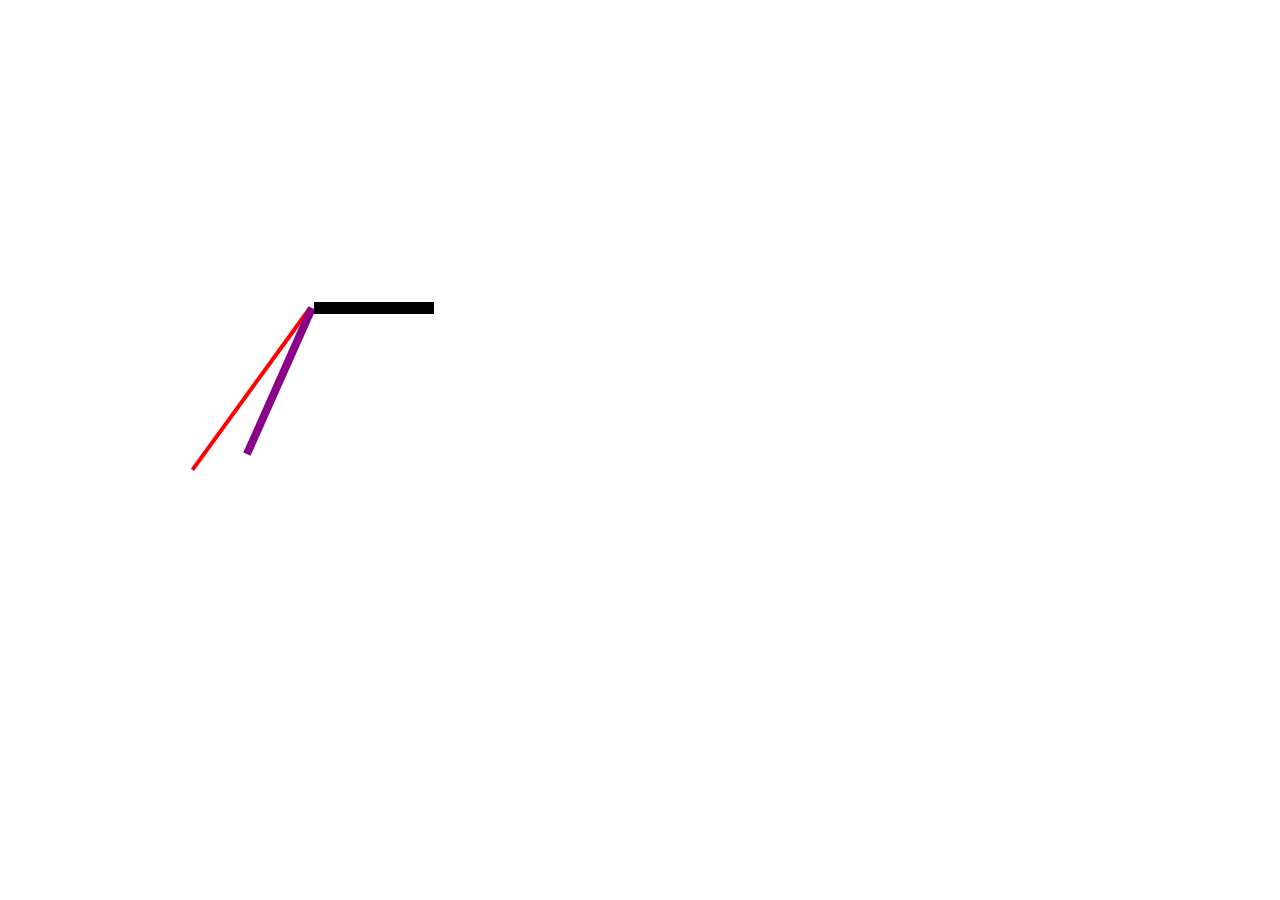
<file: index.html>
<!DOCTYPE html>
<html>
	<head>
		<meta charset="utf-8" />
		<title></title>
		<style type="text/css">
			#clock {
				width: 600px;
				height: 600px;
				background:   url(https://bestace.github.io/fed/ppt/demos/jsBase/img/clock.jpg);
				background-size: 100%;
				position: relative;
			}
			
			#sec {
				width: 4px;
				height: 200px;
				background-color: #f00;
				position: absolute;
				left: 300px;
				bottom: 300px;
				transform-origin: 50% bottom;
				/*transform: rotate(30deg);*/
			}
			#min {
				width: 8px;
				height: 160px;
				background-color: darkmagenta;
				position: absolute;
				left: 300px;
				bottom: 300px;
				transform-origin: 50% bottom;
				/*transform: rotate(30deg);*/
			}
			#hour {
				width: 12px;
				height: 120px;
				background-color: black;
				position: absolute;
				left: 300px;
				bottom: 300px;
				transform-origin: 50% bottom;
				/*transform: rotate(30deg);*/
			}
		</style>
	</head>
	<body>
		<div id="clock">
			<div id="sec"></div>
			<div id="min"></div>
			<div id="hour"></div>
		</div>
		<script>
			var oSec = document.getElementById("sec");
			var oMin = document.getElementById("min");
			var oHour = document.getElementById("hour");
			function getNow1() {
				now = new Date();
				var sec = now.getSeconds();
				oSec.style.transform="rotate("+sec*6+"deg)";
				setTimeout(getNow1, 1000);
			}
			getNow1();
			function getNow2() {
				now = new Date();
				var min = now.getMinutes();
				oMin.style.transform="rotate("+min*6+"deg)"
				setTimeout(getNow2, 1000);
			}
			getNow2();
			function getNow3() {
				now = new Date();
				var hour = now.getHours();
				oHour.style.transform="rotate("+hour*30+"deg)"
				setTimeout(getNow3, 1000);
			}
			getNow3();
		</script>
	</body>
</html>
</file>
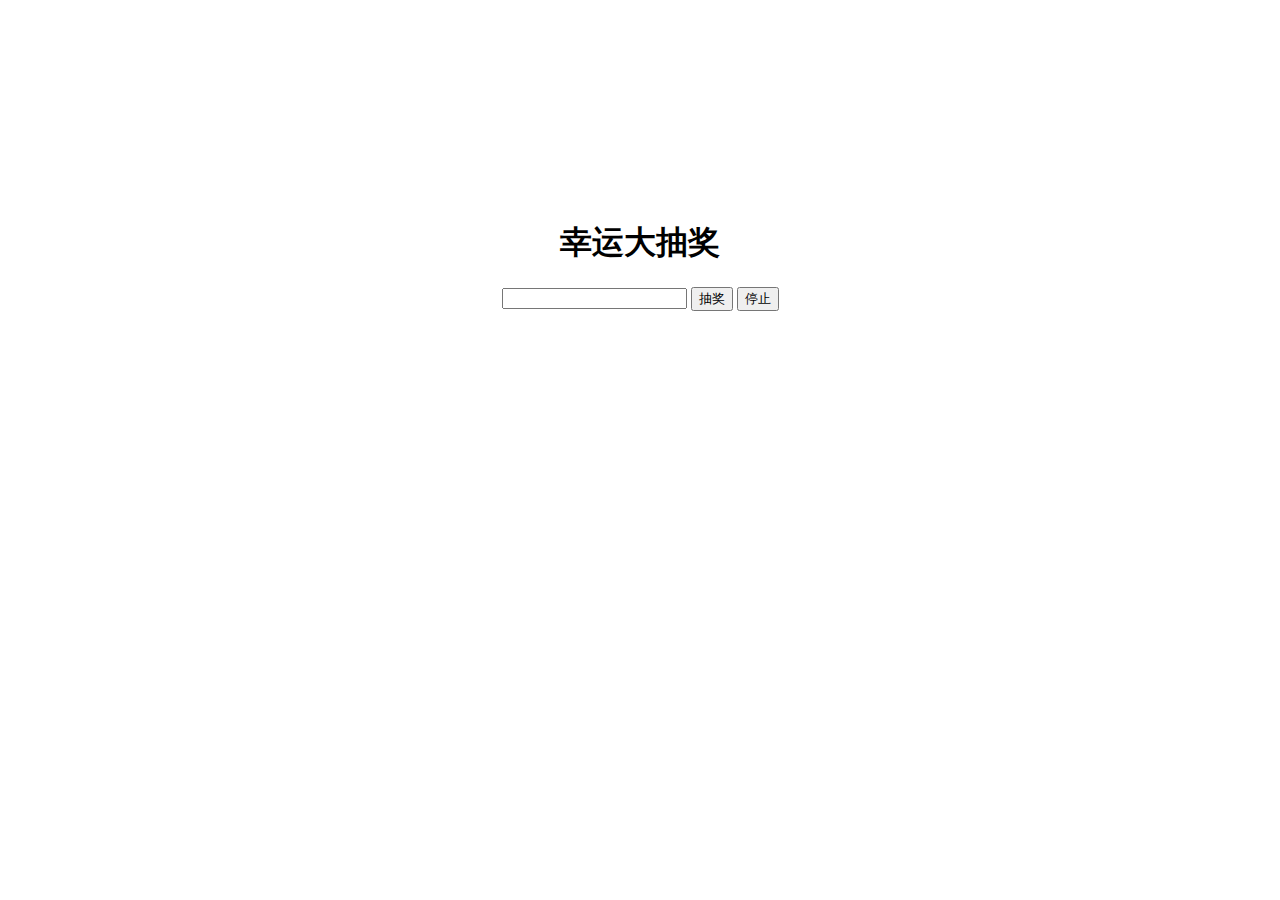
<file: hello/index.html>
<!DOCTYPE html>
<html>
	<head>
		<meta charset="utf-8" />
		<title></title>
		<style type="text/css">
			#he{
				width: 500px;
				height: 500px;
				
				margin: auto;
				position: absolute;
				left: 0px;
				right: 0px;
				top: 0px;
				bottom: 0px;
				text-align: center;
				
			}
		</style>
	</head>
	<body>
		<div id="he">
		<h1>幸运大抽奖</h1>	
		<input type="text" id="num" />
		<input type="button"  id="start" value="抽奖" onclick="kaishi()";/>
		<input type="button"  id="stop" value="停止" onclick="stop()";/>
	
		<p id="zhong"></p>
		</div>
		<script type="text/javascript">
	    var strpeople="杨朝来,蒋平,唐灿华,马达,赵小雪,薛文泉,丁建伟,凡小芬,文明,文彭凤,王丽,王建华,王梓人,王震,王保真,王景亮,王丹,邓志勇,邓婕,尹会南,叶汝红,付伟娜,付双红,毕泗迁,孙平,毛华强,孙益奇,孙媛媛,伍婷,阳娣,阳倩莹,刘小梅,刘俊鸣,刘海兵,刘伟华,刘启龙,刘勇辉,吕红,朱智新,张建辉,李湘群,李自新,李俊,李娟,李君琳,李桂富,陈其虎,陈明,邵彩云,杨知,杨波,杨开基,杨友成,杨巧敏,杨国栋,罗新磊,罗美,罗咏梅,罗心悦,周婷,周灵灵,范文远,胡水洋,胡俊松,胡瑞,赵燕燕,赵静,赵红,袁滴,袁艳,郭迎新,唐薇,贾天华,黄孝志,梁建,彭虎,盛伟刚,谢敏,曾水秀,曾维干,曾晖,曾莹,蔡准,谭红,蔡滔,黎婷婷,燕良华,戴剑敏,谭位旭,佘季,刘婷,李莎,夏婷,王玲,谭黎,陈晟,肖杨,邓健,龙平,叶波,阳勇,刘超,张玲,张琴丽,李远焕,李勇,陈丽云,肖琼洁,吴卫国,杨欢,郑志强,贺小红,杨淅,杨浙,猫哥,李珍珍,李珍宝,李珍婆,珍珍婆,珍宝宝,李珍妹,珍哈宝,尹敏,马飞,飞哥,敏敏,敏敏姐,尹文,文子,杨隆,杨金,杨金金,杨金妹,金妹妹,珍妹妹,丁锦,丁开水,黎春慧,春慧,丹惠,吴丹惠,刘兰,兰猪,兰猪猪,唐志凤,段湘林,欧阳菲菲,欧阳育兰,谭特林,宋琳,李敖,艾朝瑛,艾福聪,艾静,艾男男,安斌,安春华,安灏超,安建华,安金春,安立君,安娜,安世立,安炜,安文一,敖卫,傲丹,巴广玉,巴岩,白桂,白剑,白颉,白金丽,白静,白凯,白茗元,白蓉,白山,白生鹏,白伟俊,白文平,白喜云,白晓东,白晓亮,白晓林,白晓通,白晓霞,白秀芸,白永学,白勇,白玉芳,白云逸,白祖武,百元明,柏建阁,柏建群,柏君芝,柏梅花,柏夏倩,班大林,包聃霞,包国强,包含露,包汉平,包红江,包辉明,包佳,包坚军,包军,包骏,包莉萍,包敏,包其富,包琴,包琴芬,包蓉蕾,包维宁,包卫霞,包晓鸣,包晓燕,包鑫,包徐君,包妍,包兆信,包志虹,包柱红,鲍国栋,鲍宏钧,鲍华静,鲍辉军,鲍磊,鲍明道,鲍清晓,鲍秋菊,鲍士杰,鲍士英,鲍顽园,鲍薇斌,鲍贤敏,鲍贤优,鲍晓仙,鲍学锋,鲍银凤,鲍莹莹,毕白菊,毕红娟,毕丽萍,毕亮,毕鹏志,毕皖霞,毕云霞,边巴次仁,边海英,边诗瑶,边小君,边亚,边岳军,边云峰,边云杰,边正刚,卞晶,卞澜军,卞莉莉,卞雯华,卞晓玲,卞意炯,别晓霞,宾坚,薄静艳,薄盛山,薄夜芬,薄莹,薄莹华,卜芬芬,卜慧瑛,卜秋玉,卜焱,卜章绍,步晓杰,蔡红,蔡爱华,蔡蓓颖,蔡长志,蔡成香,蔡春英,蔡刚,蔡国辉,蔡海滨,蔡海燕,蔡红国,蔡宏浩,蔡华露,蔡焕成,蔡辉锐,蔡惠珠,蔡慧,蔡慧萍,蔡坚,蔡建杰,蔡建师,蔡剑锋,蔡健英,蔡景风,蔡靖中,蔡俊敏,蔡康杰,蔡坤,蔡莉,蔡莉华,蔡立成,蔡立辉,蔡丽英,蔡林刚,蔡琳,蔡霖,蔡玲,蔡玲孝,蔡美英,蔡敏丹,蔡明,蔡明明,蔡佩英,蔡萍,蔡勤慧,蔡瑞梅,蔡瑞英,蔡润玲,蔡胜利,蔡胜学,蔡胜煜,蔡守东,蔡守凤,蔡曙东,蔡同根,蔡炜,蔡文君,蔡文俊,蔡文明,蔡香莲,蔡小连,蔡小英,蔡晓明,蔡晓芸,蔡新艺,蔡秀芳,蔡旭斌,蔡亚波,蔡延岳,蔡燕青,蔡阳,蔡业红,蔡一新,蔡轶飞,蔡勇,蔡玉琴,蔡玉英,蔡跃,蔡韫娴,蔡展峰,蔡振兵,蔡振业,蔡正洪,蔡志刚,蔡志杨,蔡洲,蔡子英,仓海荣,藏海林,曹冰清,曹昌斧,曹昌永,曹成凯,曹传伟,曹存波,曹存岳,曹斐,曹凤军,曹凤莲,曹桂霞,曹海燕,曹豪,曹赫"
		 var arrpeople=strpeople.split(",");
		 var a;
		 var d;
		
		 var strpe=document.getElementById('zhong');
		 console.log(arrpeople);
		
		 
		 function chou()
		 { 
		 	a=Number(document.getElementById('num').value);
		 	if(a==0||isNaN(a))
		 {
		 	a=3;
		 }
		 console.log(a);
		 var arrz=new Array;
		 	 for(var i=0;i<a;i++)
		   {
		   	
		   	var a2=parseInt(Math.random()*arrpeople.length)
		  	arrz.push(arrpeople[a2]);
		  	arrpeople.slice(a2,1);
		   }
		   strpe.innerHTML=arrz.join(",");
		 }
		function kaishi()
		{
			window.clearInterval(d);
			d=setInterval("chou()",100);
		}
		function stop()
		{
			window.clearInterval(d);
		}
		</script>
	</body>
</html>
</file>
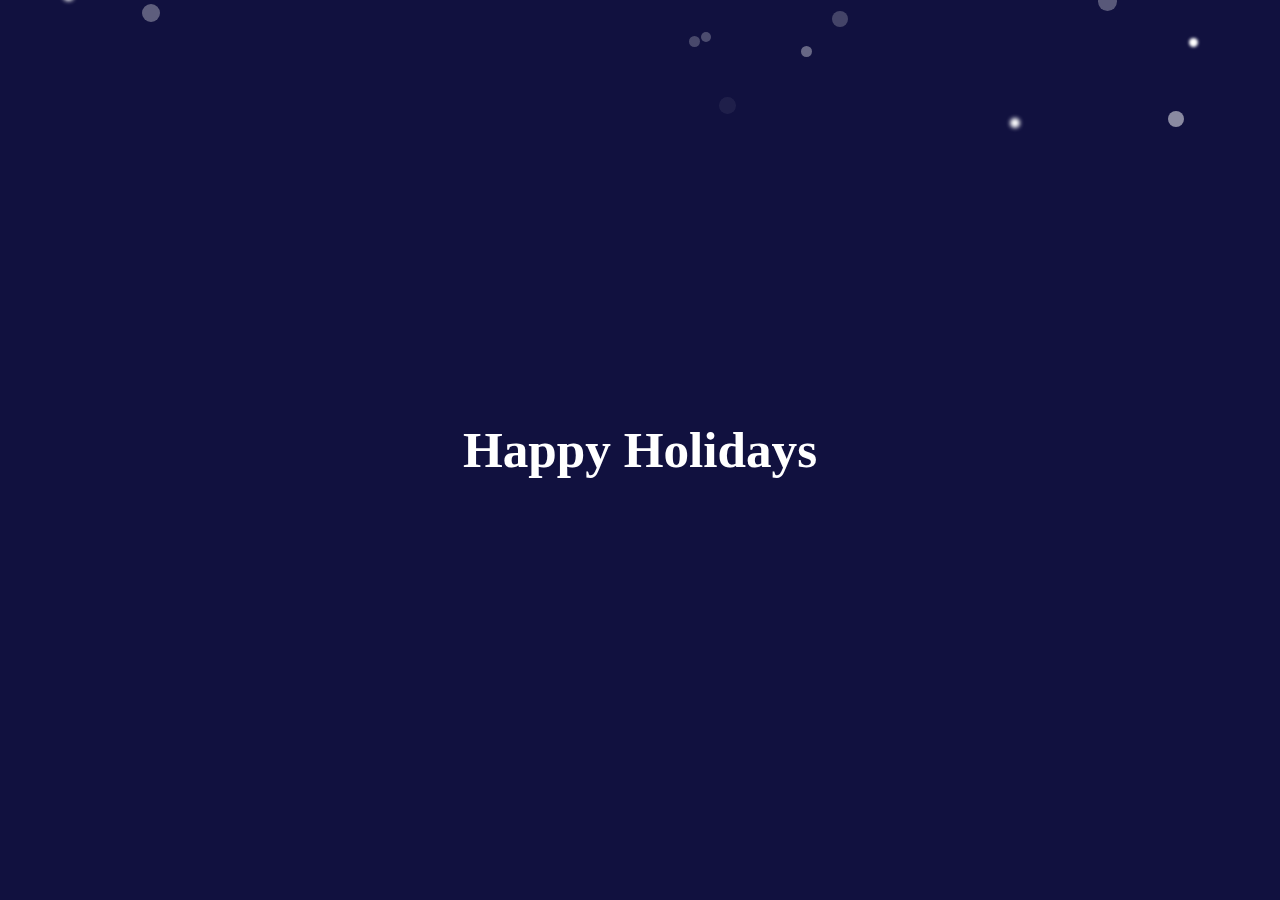
<file: song/index.html>
<!DOCTYPE html>
<html>
	<head>
		<meta charset="UTF-8">
		<title></title>
		<style type="text/css">
			body {
				background-color: #11113f;
				color: white;
				font-family: 'Petit Formal Script', cursive;
				overflow: hidden;
			}
			
			.title {
				position: absolute;
				text-align: center;
				top: 50%;
				left: 50%;
				-webkit-transform: translate3d(-50%, -50%, 0);
				transform: translate3d(-50%, -50%, 0);
				z-index: 10;
				font-size: 1.6em;
			}
			
			.snow {
				width: 20px;
				height: 20px;
				background-color: #fff;
				border-radius: 100%;
				position: fixed;
				left: 100px;
				top: 300px;
				opacity: 0.3;
				filter: blur(4px);
				z-index: 3;
				
			}
		</style>
	</head>

	<body>
		<div class="title">
			<h1>Happy Holidays</h1>
		</div>
		<script type="text/javascript">
			//常用方法
			function random(min, max, isInt) {
				var a = min + Math.random() * (max - min);
				return isInt ? parseInt(a) : a;
			}
			var winW = window.innerWidth;
			var winH = window.innerHeight;
			var snow;

			class Snow {
				
				constructor() {
					this.size = random(8, 20, true);
					this.alpha = random(0.2, 1, false);
					this.blur = random(0, 2, false);
					this.x = random(0, winW, true);
					this.y = random(-winH / 2, 0, true);
					this.z = random(1, 20, true);
					this.speed = random(1, 3, false);
					this.angle = 0;
					this.angleSpeed = random(0, 2 * Math.PI, false) / 100;
					this.o = null;
				}
				
				draw() {
					//document  createElement
					this.o = document.createElement("div");
					this.o.className = "snow";
					document.body.appendChild(this.o);
					this.o.style.width = this.o.style.height = this.size + "px";
					this.o.style.opacity = this.blur;
					this.o.style.filter = `blur(${this.blur}px)`;
					this.o.style.left = this.x + "px";
					this.o.style.top = this.y + "px";
				}
				
				update() {
					this.angle += this.angleSpeed;
					this.x += Math.cos(this.angle);
					this.y += this.speed;
					this.o.style.top = this.y + "px";
					this.o.style.left = this.x + "px";

					if(this.y > winH + 10) {
						this.y = random(-winH / 2, 0, true);
					}
				}
			}

			class Weather {
				constructor(snowNum, wind) {
					this.snowNum = snowNum;
					this.wind = wind;
					this.snowArray = [];
				}
				createSnow() {
					for(var i = 0; i < this.snowNum; i++) {
						snow = new Snow();
						snow.draw();
						this.snowArray.push(snow);
					}
				}
				runSnow() {
					var that = this;
					function run () {
						for(var i = 0; i < that.snowNum; i++) {
							that.snowArray[i].update();
						}
						window.requestAnimationFrame(run);
					}
					window.requestAnimationFrame(run);
				}
			}

			var weather = new Weather(100, 3);
			weather.createSnow();
			weather.runSnow();
		
		</script>
	</body>
</html>
</file>
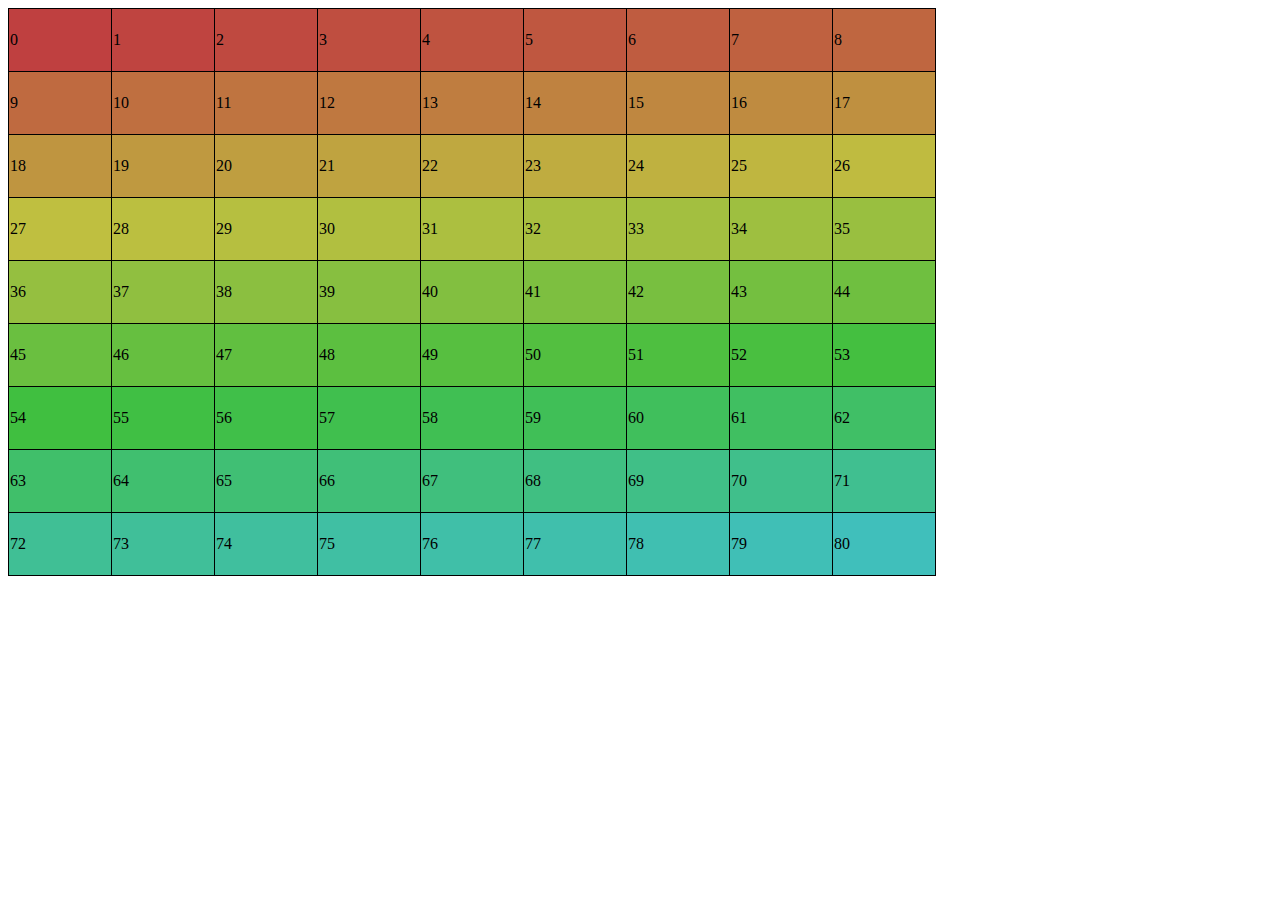
<file: songdada111/index.html>
<!DOCTYPE html>
<html>
	<head>
		<meta charset="utf-8" />
		<title></title>
		<style type="text/css">
			table{
				border: 1px solid #000;
				border-collapse: collapse;
			}
			td{
				border: 1px solid #000;
				width: 100px;
				height: 60px;
			}
			tr:nth-child(1)>td{
				background-color: hsl(120,50%,50%);
			}
			tr:nth-child(2)>td{
				background-color: hsl(120,50%,60%);
			}
			tr:nth-child(3)>td{
				background-color: hsl(120,50%,70%);
			}
			tr:nth-child(4)>td{
				background-color: hsl(120,50%,80%);
			}
			tr:nth-child(5)>td{
				background-color: hsl(120,50%,90%);
			}
			tr:nth-child(6)>td{
				background-color: hsl(120,50%,100%);
			}
		</style>
	</head>
	<body>
		<table id="colorTable">
			<tr>
				<td></td>
				<td></td>
				<td></td>
				<td></td>
				<td></td>
				<td></td>
				<td></td>
				<td></td>
				<td></td>
			</tr>
			<tr>
				<td></td>
				<td></td>
				<td></td>
				<td></td>
				<td></td>
				<td></td>
				<td></td>
				<td></td>
				<td></td>
			</tr>
			<tr>
				<td></td>
				<td></td>
				<td></td>
				<td></td>
				<td></td>
				<td></td>
				<td></td>
				<td></td>
				<td></td>
			</tr>
			<tr>
				<td></td>
				<td></td>
				<td></td>
				<td></td>
				<td></td>
				<td></td>
				<td></td>
				<td></td>
				<td></td>
			</tr>
			<tr>
				<td></td>
				<td></td>
				<td></td>
				<td></td>
				<td></td>
				<td></td>
				<td></td>
				<td></td>
				<td></td>
			</tr>
			<tr>
				<td></td>
				<td></td>
				<td></td>
				<td></td>
				<td></td>
				<td></td>
				<td></td>
				<td></td>
				<td></td>
			</tr>
			<tr>
				<td></td>
				<td></td>
				<td></td>
				<td></td>
				<td></td>
				<td></td>
				<td></td>
				<td></td>
				<td></td>
			</tr>
			<tr>
				<td></td>
				<td></td>
				<td></td>
				<td></td>
				<td></td>
				<td></td>
				<td></td>
				<td></td>
				<td></td>
			</tr>
			<tr>
				<td></td>
				<td></td>
				<td></td>
				<td></td>
				<td></td>
				<td></td>
				<td></td>
				<td></td>
				<td></td>
			</tr>
		</table>
		<script type="text/javascript">
			var oTable = document.getElementById("colorTable");
			var oTd = oTable.getElementsByTagName("td");
			for(i in oTd){
				if(!isNaN(i)){
					oTd[i].style.backgroundColor="hsl("+i/9*20+",50%,50%)";
					oTd[i].innerHTML=i;
				}
			}
		</script>
	</body>
</html>
</file>
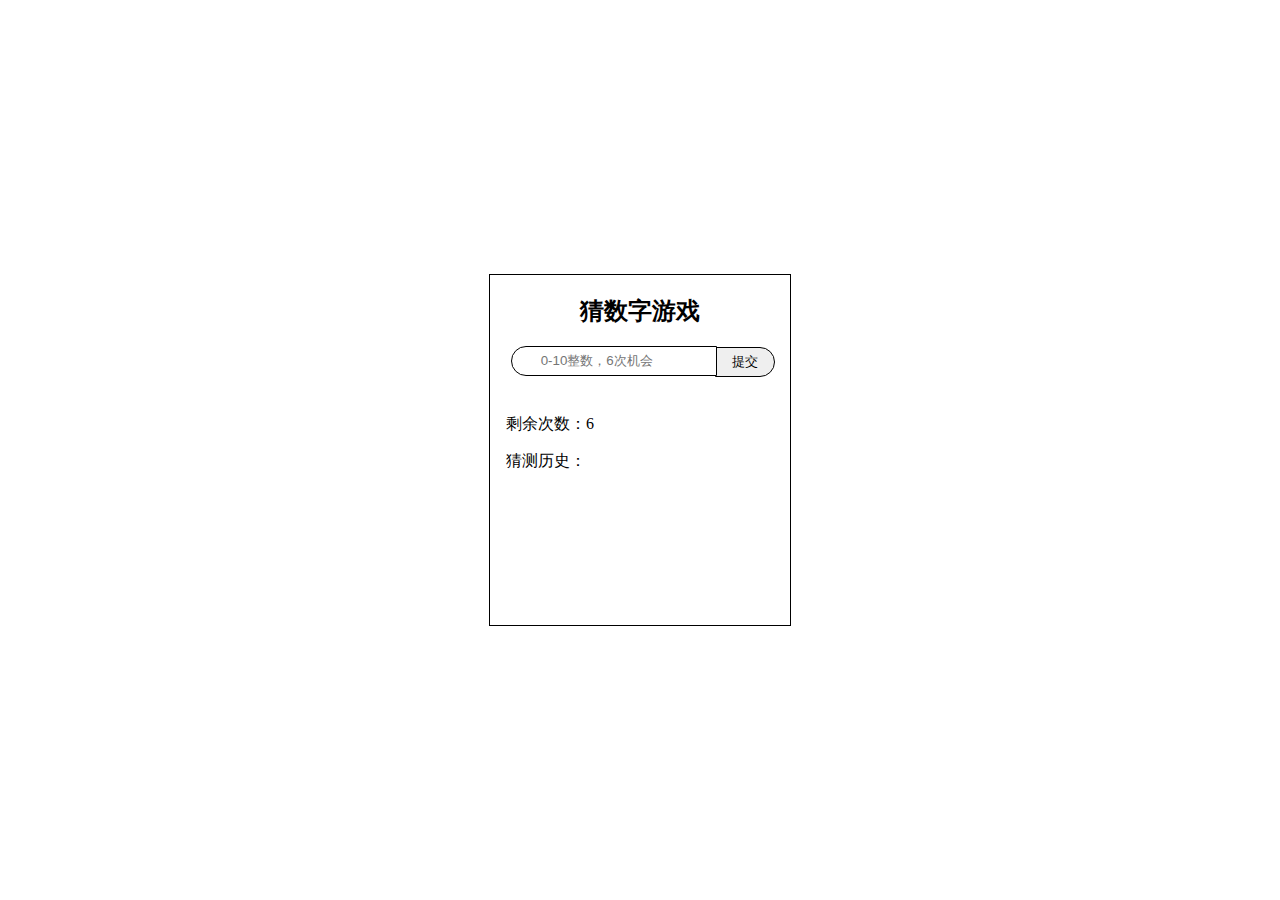
<file: sss/index.html>
<!DOCTYPE html>
<html lang="zh">

<head>
    <meta charset="UTF-8">
   <title>猜数字游戏</title>
    <style>
        .Number{
            width: 300px;
            height: 350px;
            margin: auto;
            border: solid 1px black;
            position: absolute;
            left: 0;
            right: 0;
            top: 0;
            bottom: 0;
        }

        h2{
            text-align: center;
        }

        .guess{
            width: 270px;
            margin: auto;
        }

        .Text{
            border: none;
            outline: none;
            border: solid 1px ;
            width: 200px;
            height: 26px;
            position: relative;
            top: -1px;
            left: 6px;
            border-radius: 20px 0 0 20px;
            text-indent: 2em;
        }

        .button{
            width: 60px;
            height: 30px;
            border-radius:0 20px 20px 0;
            border: solid 1px ;
        }

        .time{
            width: 268px;
            height: 150px;
            border: 1px solid transparent;
            margin: auto;
            position: relative;
            top: 20px;
        }
    </style>
    <title>猜数字游戏</title>
</head>

<body onload="initGame();">
    <div class="Number">
        <h2 class="title">猜数字游戏</h2>
        <div class="guess">
            <input type="number" placeholder="0-10整数，6次机会" class="Text">
            <input type="button" onclick="controlGame();" class="button" value="提交">
        </div>
        <div class="time">
            <p>剩余次数：<span id="times"></span></p>
            <p>猜测历史：</p>
            <p><span id="history"></span></p>
        </div>
    </div>
    <script>
        var num = 0;
        var chance = 6;
        var oInNum = document.getElementsByClassName("Text")[0];
        var oShowChance = document.getElementById("times");
        var oHistory = document.getElementById("history");
        function initGame() {
            num = parseInt(Math.random() * 11);
            chance = 6;
            oShowChance.innerHTML = chance;
            console.log(num);
        }
        function serviceGame() {
            if (oInNum.value > num) {
                oHistory.innerHTML = "你输入的" + oInNum.value + "太大了！" + "<br>" ;
            } else if (oInNum.value == num) {
                oHistory.innerHTML = "你的答案是正确的！" + "<br>" ;
                document.getElementsByClassName("button")[0].value = "重置";
                chance = 0;
            } else if(oInNum.value < num){
                oHistory.innerHTML = "你输入的" + oInNum.value + "太小了！" + "<br>" ;
            }
        }
        function controlGame() {
            if (chance == 0) {
                initGame();
                document.getElementsByClassName("button")[0].value = "提交";
                oShowChance.innerHTML = chance;
                oInNum.value = "";
                oInNum.focus();
                oHistory.innerHTML = "";
            }
            else if (chance == 1) {
                document.getElementsByClassName("button")[0].value = "重置";
                chance--;
                oShowChance.innerHTML = chance; 
                serviceGame();
                oInNum.value = "";
                oInNum.focus();
            } else {
                chance--;
                oShowChance.innerHTML = chance;
                serviceGame();
                oInNum.value = "";
                oInNum.focus();
            }
        }
    </script>
</body>

</html>
</file>
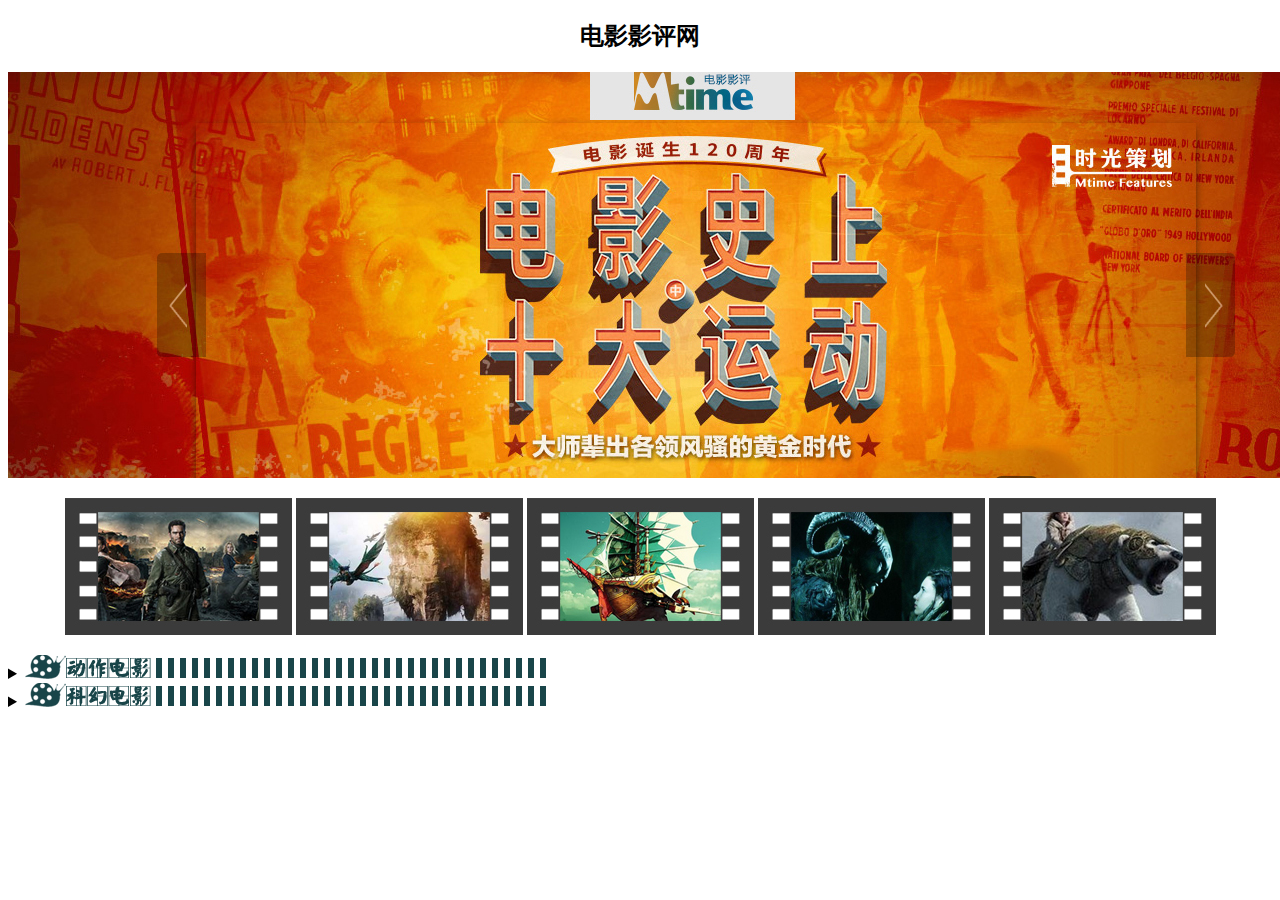
<file: HelloHBuilder/new_file.html>
<!DOCTYPE html>
<html>
	<head>
		<meta charset="utf-8" />
		<title>电影影评网</title>
	</head>
	<body>
	<!--header begin-->
	<header>
		<h2 align="center">电影影评网</h2>
		<p align="center">
			<img src="img/44.jpg" />
		</p>
	</header>
	<!--header end-->
	<!--nav begin-->
	<nav>
		<p align="center">
			<img src="img/nav1.jpg" />
			<img src="img/nav2.jpg" />
			<img src="img/nav3.jpg" />
			<img src="img/nav4.jpg" />
			<img src="img/nav5.jpg" />
		</p>
	</nav>
	<!--nav end-->
	<!--article begin-->
	<article>
		<details>
			<summary><img src="img/111.png"></summary>
			<ul contenteditable="true">
				<li>
					<figcaption>《敢死队》</figcaption>
					<p>今天看了全天唯一一场原声的<mark>《敢死队》</mark>。有好事者统计，这群肌肉大叔的年龄加起来是439岁，平均年龄超过了50岁，其中岁数最大的<mark>史泰龙</mark>64岁，岁数最小的<mark>杰森.斯坦森</mark>也有38岁，堪称老男人团。一帮纯爷们拍出的电影，当然是没有什么剧情，从头劲爆到尾。旁边有个陌生的软妹睡死过去。全场的男性都异常亢奋。廉颇老矣，尚能饭否。当然是宝刀未老了。<mark>史泰龙</mark>全称曾哥附……</p>
					<img src="img/444.jpg">
				</li>
				<li></li>
			<li>
				大众评分：<meter value="65" min="0" max="100" low="60" high="80" title="65分" optimum="100">65</meter>
			</li>
			<li>
				媒体评分：<meter value="65" min="0" max="100" low="60" high="80" title="80分" optimum="100">80</meter>
			</li>
			<li>
				网站评分：<meter value="40" min="0" max="100" low="60" high="80" title="40分" optimum="100">40</meter>
			</li>
			</ul>
			<hr size="3" color="#ccc">
			<ul contenteditable="true">
				<li>
					<figcaption>《赤焰战场》</figcaption>
					<p>这部电影的最大意义在于一群廉颇老矣的明星向观众做了一个集体性的道别。他们以后或许还会各自为战地奋斗在荧屏之上，但如此集中的出现在一部电影中就显得几乎不再可能。<mark>布鲁斯·威利斯</mark>已经56岁，<mark>海伦·米伦</mark>66岁，<mark>约翰·马尔科维奇</mark>58岁，<mark>摩根·弗里曼</mark>已经74岁，<mark>布莱恩·考克斯</mark>65岁。这些年纪已经超过或者年近花甲的曾经叱咤荧屏的人物正在渐渐地逝去，如同那一抹灿丽的......</p>
				<img src="img/555.jpg">
				</li>
				<li></li>
				<li>
				        大众评分：<meter value="65" min="0" max="100" low="60" high="80" title="65分" optimum="100">65</meter>	
				</li>
				<li>
					媒体评分：<meter value="80" min="0" max="100" low="60" high="80" title="80分" optimum="100">80</meter>
				</li>
				<li>
					网站评分：<meter value="40" min="0" max="100" low="60" high="80" title="40分" optimum="100">40</meter>
				</li>
			</ul>
		</details>
		<details>
			<summary><img src="img/222.png"></summary>
			<ul contenteditable="true">
				<li>
					<figcaption>《雷神》</figcaption>
					<p>自<mark>《钢铁侠》</mark>开始，全球最负盛名的<mark>惊奇漫画电影公司</mark>走上了不断致力于在特效技术上开拓创新的发展道路。本着以集合旗下所有英雄漫画形象，打造一个"惊奇电影宇宙"的核心发展观，不断推出艺术造诣低下，剧情肤浅，但场景华丽、极致炫目的"超级英雄"大片。<mark>《雷神》</mark>也是如此。尽管常被影评人抨击为"没脑子的超级英雄群"，却没人能阻止好莱坞愈加明显........</p>
					<img src="img/666.jpg">
				</li>
				<li></li>
				<li>
					大众评分：<meter value="65" min="0" max="100" low="60" high="80" title="65分" optimum="100">65</meter>	
				</li>
				<li>
					媒体评分：<meter value="80" min="0" max="100" low="60" high="80" title="80分" optimum="100">80</meter>
				</li>
				<li>
					网站评分：<meter value="40" min="0" max="100" low="60" high="80" title="40分" optimum="100">40</meter>
				</li>
			</ul>
			<hr size="3" color="#ccc">
		</details>
	</article>
	<!--article end-->
	</body>
</html>
</file>
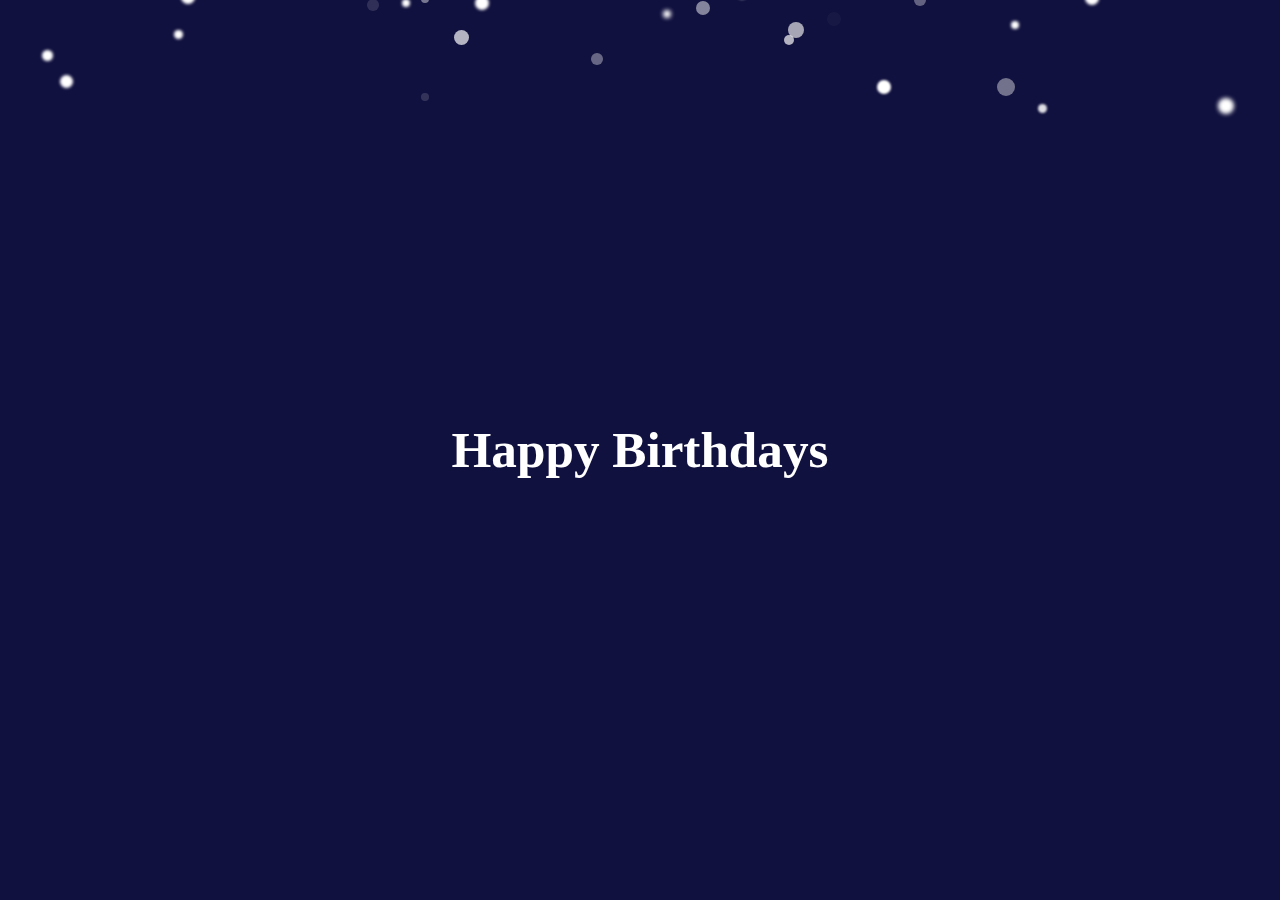
<file: song/s.html>
<!DOCTYPE html>
<html>
	<head>
		<meta charset="UTF-8">
		<title></title>
		<style type="text/css">
			body {
				background-color: #11113f;
				color: white;
				font-family: 'Petit Formal Script', cursive;
				overflow: hidden;
			}
			
			.title {
				position: absolute;
				text-align: center;
				top: 50%;
				left: 50%;
				-webkit-transform: translate3d(-50%, -50%, 0);
				transform: translate3d(-50%, -50%, 0);
				z-index: 10;
				font-size: 1.6em;
			}
			
			.snow {
				width: 20px;
				height: 20px;
				background-color: #fff;
				border-radius: 100%;
				position: fixed;
				left: 100px;
				top: 300px;
				opacity: 0.3;
				filter: blur(4px);
				z-index: 3;
				
			}
		</style>
	</head>

	<body>
		<div class="title">
			<h1>Happy Birthdays</h1>
		</div>
		<script type="text/javascript">
			//常用方法
			function random(min, max, isInt) {
				var a = min + Math.random() * (max - min);
				return isInt ? parseInt(a) : a;
			}
			var winW = window.innerWidth;
			var winH = window.innerHeight;
			var snow;

			class Snow {
				
				constructor() {
					this.size = random(8, 20, true);
					this.alpha = random(0.2, 1, false);
					this.blur = random(0, 2, false);
					this.x = random(0, winW, true);
					this.y = random(-winH / 2, 0, true);
					this.z = random(1, 20, true);
					this.speed = random(1, 3, false);
					this.angle = 0;
					this.angleSpeed = random(0, 2 * Math.PI, false) / 100;
					this.o = null;
				}
				
				draw() {
					//document  createElement
					this.o = document.createElement("div");
					this.o.className = "snow";
					document.body.appendChild(this.o);
					this.o.style.width = this.o.style.height = this.size + "px";
					this.o.style.opacity = this.blur;
					this.o.style.filter = `blur(${this.blur}px)`;
					this.o.style.left = this.x + "px";
					this.o.style.top = this.y + "px";
				}
				
				update() {
					this.angle += this.angleSpeed;
					this.x += Math.cos(this.angle);
					this.y += this.speed;
					this.o.style.top = this.y + "px";
					this.o.style.left = this.x + "px";

					if(this.y > winH + 10) {
						this.y = random(-winH / 2, 0, true);
					}
				}
			}

			class Weather {
				constructor(snowNum, wind) {
					this.snowNum = snowNum;
					this.wind = wind;
					this.snowArray = [];
				}
				createSnow() {
					for(var i = 0; i < this.snowNum; i++) {
						snow = new Snow();
						snow.draw();
						this.snowArray.push(snow);
					}
				}
				runSnow() {
					var that = this;
					function run () {
						for(var i = 0; i < that.snowNum; i++) {
							that.snowArray[i].update();
						}
						window.requestAnimationFrame(run);
					}
					window.requestAnimationFrame(run);
				}
			}

			var weather = new Weather(100, 3);
			weather.createSnow();
			weather.runSnow();
		
		</script>
	</body>
</html>
</file>
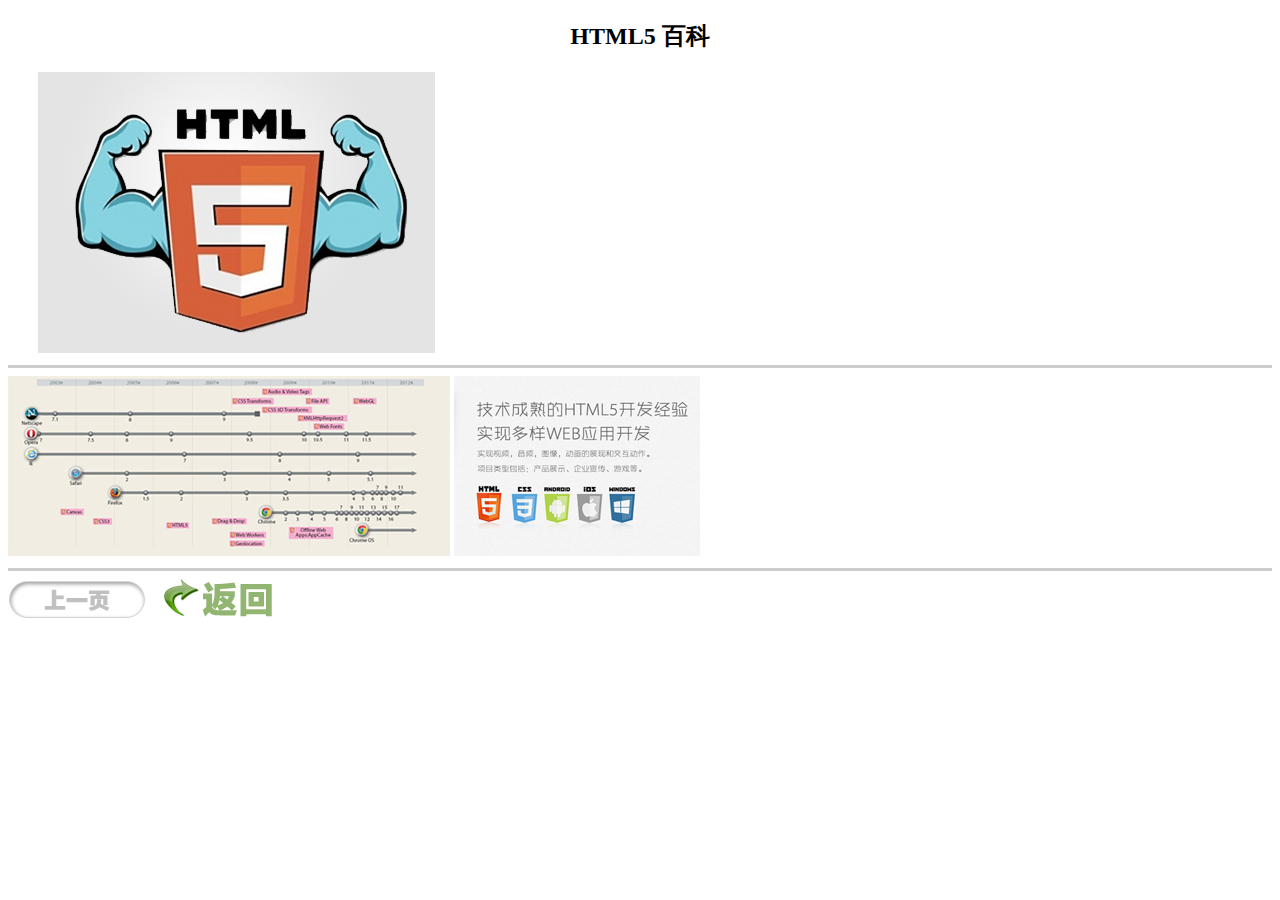
<file: 制作网页/new_file.html>
<!DOCTYPE html>
<html>
	<head>
		<meta charset="UTF-8">
		<title>HTML5 百科</title>
	</head>
	<body>
		<h2 align="center">HTML5 百科</h2>
		<img src="b.jpg"hspace="30"/>
		<hr size="3"color="#CCCCCC">
		<img src="pic01.jpg">
		<img src="pic02.jpg">
		<hr size="3"color="#CCCCCC">
		<a href="two.html"><img src="up.png""20"></a>
		<a href="24宋佳军.html"><img src="return.png"vspace"20"align="right"></a>
	</body>
</html>
</file>
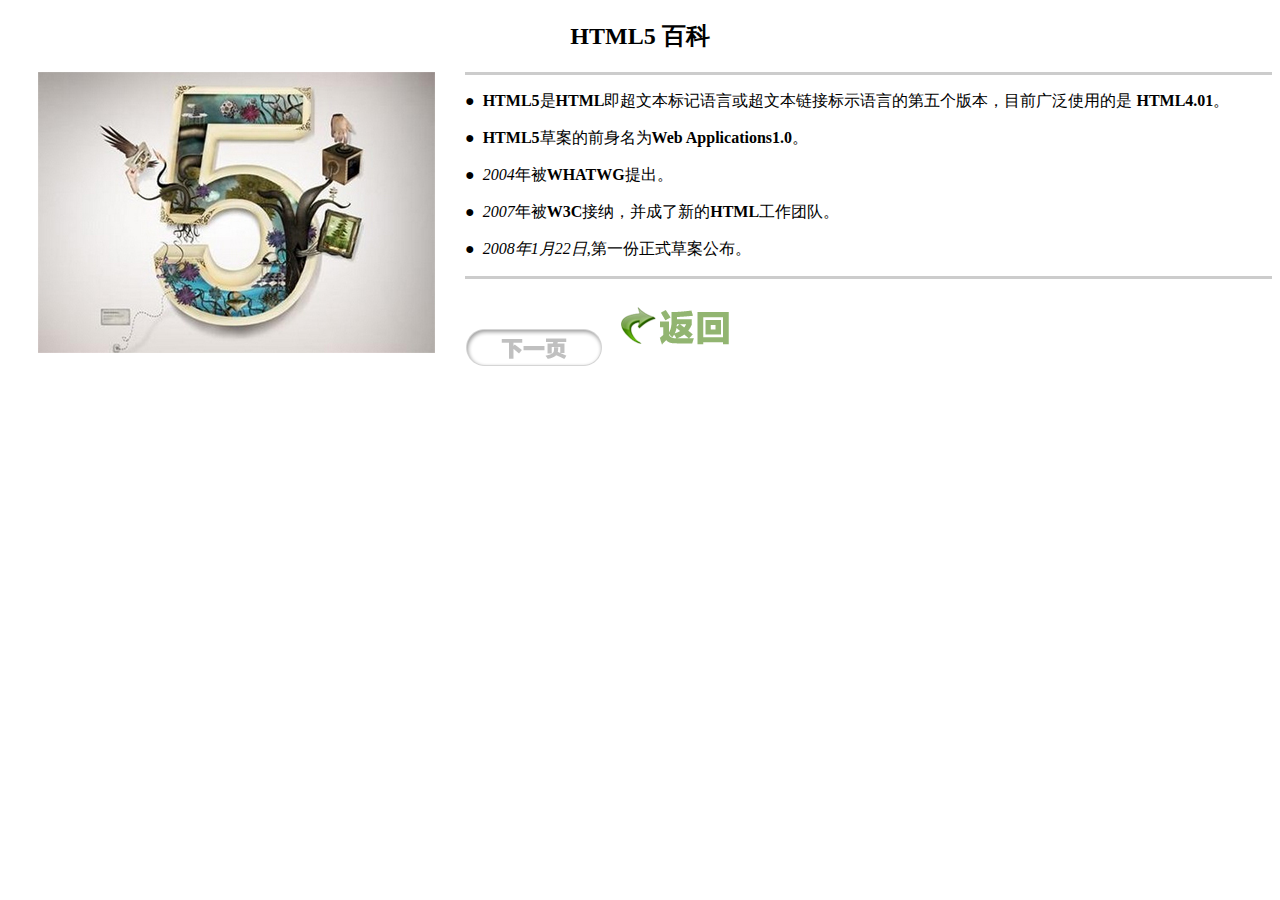
<file: 制作网页/two.html>
<!DOCTYPE html>
<html>
	<head>
		<meta charset="UTF-8">
		<title>HTML5 百科</title>
	</head>
	<body>
		<h2 align="center">HTML5 百科</h2>
		<img src="a.jpg"align="left"hspace="30"/>
		<hr size="3"color="#CCCCCC">
		<p>●&nbsp&nbsp<strong>HTML5</strong>是<strong>HTML</strong>即超文本标记语言或超文本链接标示语言的第五个版本，目前广泛使用的是<strong>	HTML4.01</strong>。</p>
        <p>●&nbsp&nbsp<strong >HTML5</strong>草案的前身名为<strong>Web Applications1.0</strong>。</p>
        <p>●&nbsp&nbsp<em>2004</em>年被<strong>WHATWG</strong>提出。</p>
        <p>●&nbsp&nbsp<em>2007</em>年被<strong>W3C</strong>接纳，并成了新的<strong>HTML</strong>工作团队。</p>
        <p>●&nbsp&nbsp<em>2008年1月22日</em>,第一份正式草案公布。</p>
        <hr size="3"color="#CCCCCC">
        <a href="new_file.html"><img src="down.png""vspace="20"></a>
        <a href="24宋佳军.html"><img src="return.png"vspace="20"align=<"right"></a>
</body>
</html>
</file>
